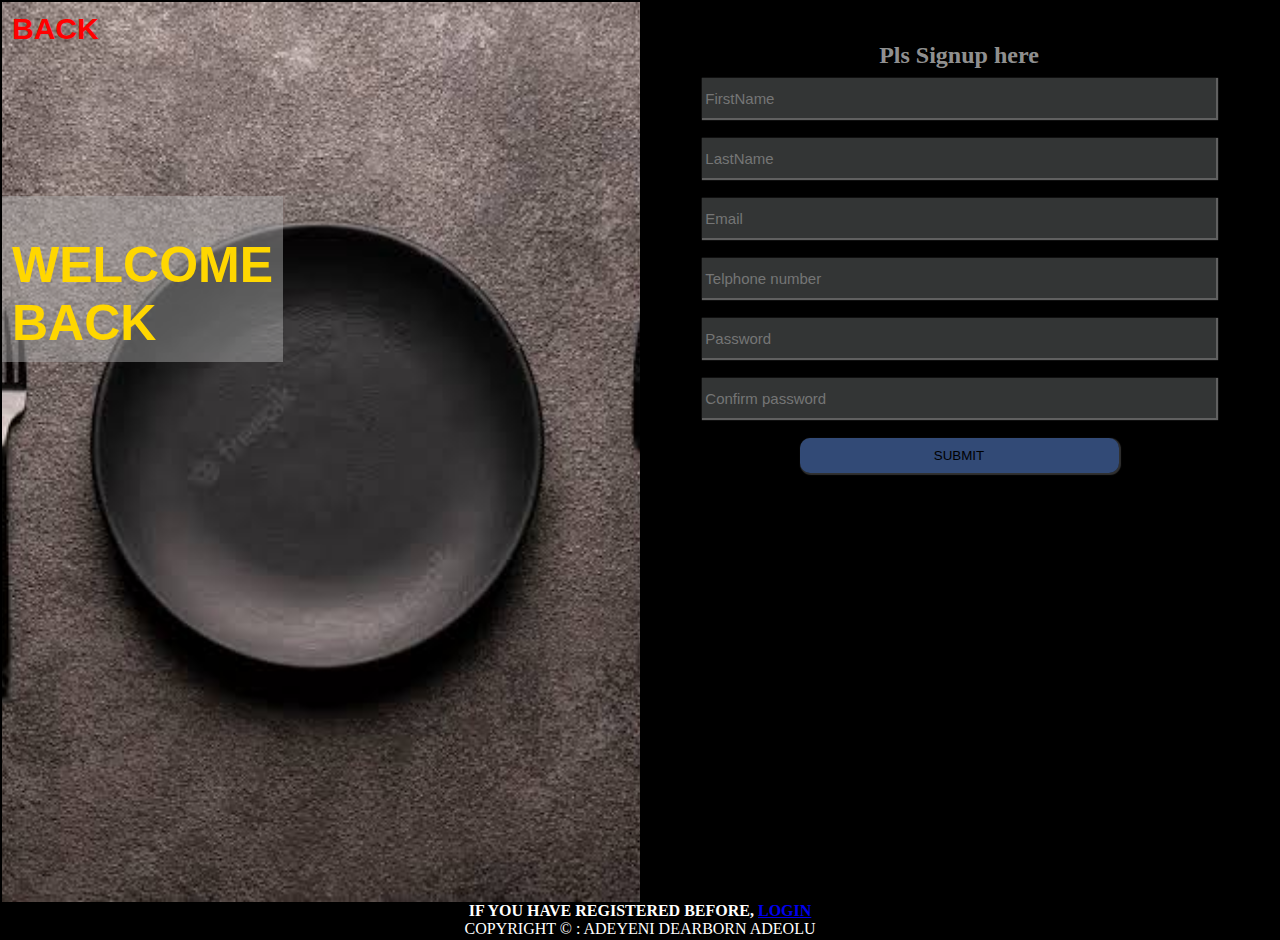
<file: signup.html>
<!DOCTYPE html>
<html lang="en">

<head>
    <meta charset="UTF-8">
    <meta http-equiv="X-UA-Compatible" content="IE=edge">
    <meta name="viewport" content="width=device-width, initial-scale=1.0">
    <link rel="stylesheet" href="style.css">
    <title>Signup</title>
</head>

<body id="signup">
   <div class="header">
        <h1 id="header-backbtn" > back</h1>
        <h1 class="displayMessage">welcome <br> back</h1>
    </div>
    <form action="" id="signupForm">
        <h2 style="text-align: center; color: rgba(255, 255, 255, 0.589); margin-bottom: 9px;">Pls Signup here</h2>
        <input type="text" name="FirstName" id="FirstName" placeholder="FirstName " required/>
        <input type="text" name="LastName" id="LastName" placeholder="LastName" required/>
        <input type="email" name="Email" id="email" placeholder="Email" required />
        <input type="tel" name="tel" id="tel" placeholder="Telphone number" required />
        <input type="password" name="" id="password" placeholder="Password" required />
        <input type="password" id="conPassword" placeholder="Confirm password" required />
        <input type="submit" value="submit" id="submit">
    </form>
    </div>
    <footer id="footer-signup">
        <h4 style="text-align: center;text-transform:uppercase; color:white; ">if you have registered before, <a href="login.html">  login</a></h4>
        COPYRIGHT &copy; : ADEYENI DEARBORN ADEOLU
    </footer>
    <script src="login.js"></script>
</body>

</html>
</file>
<file: style.css>
* {
    margin: 0;
    padding: 0;
}

#index {
    background: url(imgbg.jpg);
    background-repeat: no-repeat;
    background-attachment: fixed;
    background-size: cover;
    background-position: center center;
}

.navbar-ul {
    display: flex;
    justify-content: space-between;
    margin-bottom: 5px;
}

li {
    list-style: none;
}

.logo {
    color: gold;
    font-family: Cambria, Cochin, Georgia, Times, 'Times New Roman', serif;
    font-weight: 1000;
    font-size: 30px;
    text-shadow: 2px 2px white;
}

.navbar a {
    color: white;
    text-decoration: none;
}

.Desktop a {
    display: block;
    font-family: 'Gill Sans', 'Trebuchet MS', sans-serif;
    padding:10px ;
}

.Desktop a:hover {
    border: 2px solid black;
    border-radius: 5px;
    background-color: wheat;
    color: black;
    transition: ease-in 0.5s;
}

.Desktop {
    border: 3px solid gold;
    border-radius: 10px;
}

#mobile-Menu {
    display: none;
    border: 3px solid gold;
    border-radius: 10px;
}
.fa-solid{
    border: none;
}
.mobile-navbar {
    display: none;
}

.container {
    background-color: gold;
    border-radius: 6px;
    width: 80%;
    margin: auto;
    text-transform: uppercase;
    font-family: Cambria, Cochin, Georgia, Times, 'Times New Roman', serif;
    box-shadow: 3px 3px 3px 3px rgba(113, 113, 113, 0.5);
}

#header {
    font-size: 40px;
    text-align: center;
    margin-bottom: 5px;
}

#intro-paragraph {
    font-size: 20px;
}

.img-and-content {
    display: flex;
    gap: 10px;
}

#intro-img {
    max-width: 40%;
    height: auto;
    padding-left: 10px;
    padding-bottom: 10px;
}

.container2 {
    background-color: gold;
    width: 80%;
    border-radius: 15px;
    margin: 30px auto;
    justify-content: space-between;
    display: flex;
    flex-direction: row-reverse;
    text-transform: uppercase;
    box-shadow: 3px 3px 3px 3px rgba(113, 113, 113, 0.5);
    padding: 10px;
    gap: 10px;
    font-family: Cambria, Cochin, Georgia, Times, 'Times New Roman', serif;
}

#second-intro-img {
    max-width: 40%;
    height: auto;
}

.container2 h2 {
    text-align: center;
}

.container2 p {
    text-align: center;
    font-size: larger;
}

#menu-btn {
    display: block;
    margin: auto;
    padding: 15px;
    text-transform: uppercase;
}

footer {
    color: white;
    background-color: black;
    text-align: center;
}

@media screen and (max-width: 600px) {
    .Desktop {
        display: none;
    }

    .mobile-navbar {
        display: none;
        position: static;
        z-index: 1;
    }
    .logo {
        color: gold;
        font-family: Cambria, Cochin, Georgia, Times, 'Times New Roman', serif;
        font-weight: 200;
        font-size: 15px;
        text-shadow: 0.5px 0.5px white;
    }

    .mobile-navbar ul {
        display: block;
        background-color: black;
        z-index: 1;
        opacity: 1;
        text-align: center;
    }

    .mobile-navbar ul li::after {
        display: block;
        width: 100%;
        content: ' ';
        border-bottom: 2px solid white;
    }

    #mobile-Menu {
        display: initial;
        font-size: larger;
        padding: 10px;
        padding: 10px;
        display: block;
        font-family: 'Gill Sans', 'Gill Sans MT', Calibri, 'Trebuchet MS', sans-serif;
        font-size: l300;
        color: white;
        cursor: pointer;
    }

    .mobile-navbar-ul {
        display: flex;
        justify-content: space-between;
        padding: 0;
    }
    .ul-li-nav{
        display: flex;
    }

    #mobile-Menu:hover {
        border: 2px solid black;
        border-radius: 5px;
        background-color: wheat;
        color: black;
        transition: ease-in 0.5s;
    }

    .container {
        position: relative;
        background-color: gold;
        border-radius: 6px;
        width: 90%;
        margin: 20px auto;
        text-transform: uppercase;
        font-family: Cambria, Cochin, Georgia, Times, 'Times New Roman', serif;
        box-shadow: 3px 3px 3px 3px rgba(98, 97, 97, 0.5);
    }

    #header {
        font-size: 33px;
        text-align: center;
    }

    #intro-paragraph {
        font-size: 20px;
        text-align: center;
    }

    .mini-paragraph {
        font-size: 60%;
    }

    .img-and-content {
        display: block;
    }

    .container2 {
        display: block;
    }

    #intro-img {
        max-width: 90%;
        height: auto;
        margin: auto;
    }

    #second-intro-img {
        max-width: 100%;
        height: auto;
    }
}

/* MARKET PLACE */
#marketplace {
    background-color: grey;
}

#marketplace-nav {
    background-color: black;
}

#marketplace ul {
    display: flex;
    justify-content: space-between;
}

#marketplace ul li {
    margin-top: 10px;
    margin-bottom: 6px;
}

#marketplace-search-input {
    padding: 10px;
}

#marketplace-search-input-button {
    padding: 10PX;
}
.fa-solid{
    color: white;
}
.father-container{
    background-color: rgba(12, 12, 12, 0.758);
}
#to-cart{
    padding: 10px;
}
#to-cart-item{
    color: black;
}
.intro-for-display{
    font-family: system-ui, -apple-system, BlinkMacSystemFont, 'Segoe UI', Roboto, Oxygen, Ubuntu, Cantarell, 'Open Sans', 'Helvetica Neue', sans-serif;
    text-align: center;
    background-color: rgba(133, 131, 131, 0.348);
    width: 80%;
    margin: auto;
    color: white;
    font-size: 20px;
    padding: 10px;
}
.content-for-first-column-menu {
    display: grid;
    grid-template-columns: repeat(auto-fit, minmax(120px, 1fr));
    padding: 0.5rem;
    grid-gap: 1rem;
    color: white;
}
.market-cards {
    background-color: rgba(0, 0, 0, 0.333);
    margin-bottom: 80px;
    margin-top: 70px;
    border-radius: 17px;
    box-shadow: 2px 2px 2px 2px rgba(0, 0, 0, 0.576);
}
.market-cards h1{
    font-family: Arial, Helvetica, sans-serif;
    text-align: center;
    font-size: small;
    margin-top: 4px;
}
.market-cards p{
    text-align: center;
    font-family: Arial, Helvetica, sans-serif;
    margin-bottom: 8px;
}
.market-card-img {
    height: auto;
    max-width: 100%;
}
.add-to-list{
    display: block;
    padding: 5px;
    margin-bottom: 5px;
}
.add-to-list{
    display: block;
    justify-content: center;
    margin: auto;
    margin-bottom: 10px;
    border: none;
    background-color: black;
    color: white;
    font-size: 20px;
}
.cart-market-checkout{
    width: 100%;
    min-height: 30px;
    background-color: white;
    margin-bottom: 20px;
}
.cart-market-checkout H1{
    text-align: center;
    font-family: Impact, Haettenschweiler, 'Arial Narrow Bold', sans-serif;
}
.checkout-cards{
    display: grid;
    grid-template-columns: repeat(auto-fit, minmax(150px, 1fr));
    padding: 0.5rem;
    grid-gap: 1rem;
    color:  black;
    text-transform: uppercase;
}
.checkout-card-flex{
    gap: 5px;
    padding: 10px;
    background-color: rgba(255, 166, 0, 0.435);
    border-radius: 14px;
    box-shadow:1px 1px 1px 1px rgba(98, 97, 97, 0.5) ;
    justify-content: space-around;
    display: block;
}
.checkout-card-flex{
    font-size: 100%;
    text-align: center;
}
.cart-market-checkout-column img{
    height: auto;
    max-width: 30%;
    display: block;
    margin: auto;
    text-transform: uppercase;
    text-align: center;
}
.cart-market-checkout-column-mini{
    display: flex;
    gap: 10px;
    justify-content: center;
}
.cart-market-checkout-column-mini button{
    width: 15px;
    background-color: orange;
    border: none;
    font-size: 15px;
    box-shadow:1px 1px 1px 1px rgba(98, 97, 97, 0.5) ;
}
.cart-market-checkout-column-mini button:hover{
    background-color: rgba(177, 177, 253, 0.311);
}
.last-btn{
    width: 100%;
    background-color: red;
    margin-top: 8px;
    text-transform: uppercase;
    padding: 7px;
    border: none;
    cursor: pointer;
}
.finalCheckout{
    display: flex;
}
.subtotal{
    display: block;
    margin: auto;
    width: 50%;
    padding: 10px;
    background-color: rgba(252, 215, 215, 0.73);
    border: 3px solid black;
    text-align: center;
    box-shadow:1px 1px 1px 1px rgba(98, 97, 97, 0.5) ;
    cursor: pointer;
}
.payment{
    display: block;
    margin: auto;
    width: 50%;
    padding: 10px;
    background-color: rgba(0, 38, 255, 0.561);
    text-transform: uppercase;
}
.payment:hover{
    background-color: black;
    color: wheat;
    transition: ease 0.5s;
}
@media screen and (max-width: 600px){
    #marketplace ul li {
        margin-top: 0;
        padding-bottom: 5px;
    }

    #marketplace-search-input {
        padding: 5px;
        display: none;
    }
    .intro-for-display{
        font-family: system-ui, -apple-system, BlinkMacSystemFont, 'Segoe UI', Roboto, Oxygen, Ubuntu, Cantarell, 'Open Sans', 'Helvetica Neue', sans-serif;
        text-align: center;
        background-color: rgba(133, 131, 131, 0.348);
        width: 80%;
        margin: auto;
        color: white;
        font-size: 20px;
    }
    #marketplace-search-input-button {
        padding: 5PX;
    }
    .content-for-first-column-menu {
        display: grid;
        grid-template-columns: repeat(auto-fit, minmax(120px, 1fr));
        padding: 0.5rem;
        grid-gap: 1rem;
        color: white;
    }
    .marketplace-li{
        display: none;
    }
    .market-cards {
        background-color: rgba(0, 0, 0, 0.424);
        margin-bottom: 4px;
        margin-top: 4px;
        border-radius: 17px;
    }
    .add-to-list{
        display: block;
        justify-content: center;
        margin: auto;
        margin-bottom: 10px;
        border: none;
        background-color: black;
        color: white;
        font-size: 20px;
    }
    .cart-market-checkout-column img{
        height: auto;
        max-width: 100%;
        text-transform: uppercase;
        text-align: center;
    }
}
@media screen and (max-width: 380px){
    .finalCheckout{
        display: block;
    }
    .subtotal{
        display: block;
        margin: auto;
        width: 90%;
        padding: 10px;
        background-color: rgba(252, 215, 215, 0.73);
        border: 3px solid black;
        text-align: center;
    }
    .payment{
        display: block;
        margin: auto;
        width: 100%;
        padding: 10px;
        background-color: rgba(0, 38, 255, 0.561);
        text-transform: uppercase;
    }
    .intro-for-display{
        font-family: system-ui, -apple-system, BlinkMacSystemFont, 'Segoe UI', Roboto, Oxygen, Ubuntu, Cantarell, 'Open Sans', 'Helvetica Neue', sans-serif;
        text-align: center;
        background-color: rgba(133, 131, 131, 0.348);
        width: 80%;
        margin: auto;
        color: white;
        font-size: 13px;
    }
}
/*LOGIN PAGE */
#green-section{
    width: 100%;
    height: 200px;
    background-color: rgb(0, 255, 255);
}
.login-container{
    display: block;
    width: 80%;
    margin: auto;
    background-color: rgba(164, 163, 163, 0.554);
    box-shadow: 2px 2px 2px 2px rgba(0, 0, 0, 0.69);
    transform: translateY(-80px);
}
.login-header{
    font-family: 'Franklin Gothic Medium', 'Arial Narrow', Arial, sans-serif;
    color: rgba(0, 46, 24, 0.845);
    text-align: center;
}
.icons{
    display: flex;
    justify-content: center;
    font-size: 20px;
    color: rgb(0, 0, 0);
    gap: 10px;
}
.after-icons{
    text-align: center;
    font-family: 'Franklin Gothic Medium', 'Arial Narrow', Arial, sans-serif;
}
.login-container input[type=email], input[type=password]{
    display: block;
    width: 80%;
    height: 40px;
    margin: auto;
    margin-top: 3px;
}
#login-login-button{
    display: block;
}
.remember-password-and-forgot-password{
    width: 80%;
    display: flex;
    justify-content: space-around;
    margin-left: 10%;
    margin-top: 10px;
}
#forgotten-password{
    text-decoration: none;
    margin-left: 25%;
}
#login-login-button{
    display: block;
    margin: auto;
    width: 20%;
    height: 50px;
    border-radius: 15px;
    border: none;
    background-color: aqua;
    text-transform: uppercase;
    font-weight: 400;
}
.signup-login{
    display: block;
    text-align: center;
    padding: 20px;
}
.signup-login a{
    text-decoration: none;
    color: blue;
}
@media screen and (max-width: 600px){
    .remember-password-and-forgot-password{
        width: 90%;
        display: flex;
        justify-content: space-evenly;
        margin-left: 0;
        font-size: 13px;
    }
    #forgotten-password{
        text-decoration: none;
        margin-left: 10px;
    } 
}
@media screen and (max-width: 250px){
    .remember-password-and-forgot-password{
        width: 80%;
        display: block;
    }
    #forgotten-password{
        display: block;
    } 
    .remember-password{
        display: block;
        margin: auto;
    }
}
.fa-solid fa-cart-shopping{
    background-color: white;
    width: 40px;
}
/*signup page*/
#signup{
    display: grid;
    grid-template-columns: 1fr 1fr;
    border: 2px solid black;
}
.header{
    background-color: white;
    background-image: url(img4.jpeg);
    background-position: center;
    background-repeat: no-repeat;
    background-size: cover;
    color: floralwhite;
    grid-column-start: 1;
    grid-column-end: 2;
    height: 100vh;
}
#signupForm{
    background-color: black;
    padding-top: 40px;
}
#signupForm > #FirstName, #LastName, #email, #tel, #conPassword, #password{
    display: block;
    margin: auto;
    border: none;
    margin-bottom: 20px;
    width: 80%;
    height: 40px;
    background-color: rgb(51, 53, 53);
    color: white;
    font-size: 15px;
    padding-left: 3px;
    box-shadow:1px 1px 1px 1px rgba(247, 247, 247, 0.39) ;
}
#signupForm > #submit{
    display: block;
    margin: auto;
    width: 50%;
    padding: 10px;
    text-transform: uppercase;
    background-color: rgba(100, 148, 237, 0.498);
    border: none;
    border-radius: 10px;
    box-shadow:1px 1px 1px 1px rgba(98, 97, 97, 0.5) ;
}
#header-backbtn{
    font-family: 'Lucida Sans', 'Lucida Sans Regular', 'Lucida Grande', 'Lucida Sans Unicode', Geneva, Verdana, sans-serif;
    font-size: 30px;
    text-transform: uppercase;
    padding-top: 10px;
    padding-left: 10px;
    cursor: pointer;
    color: red;
}
.displayMessage{
    font-family: Verdana, Geneva, Tahoma, sans-serif;
    font-size: 50px;
    text-transform: uppercase;
    padding-top: 40px;
    padding-left: 10px;
    color: gold;
    background-color: rgba(173, 173, 173, 0.479);
    width: max-content;
    margin-top: 150px;
    padding-bottom: 10px;
    padding-right: 10px;
}
#signupForm > #submit:hover{
    background-color: inherit;
    color: white;
    border: 3px solid white;
    transition: 0.2s;
}
#footer-signup{
    grid-column-start: 1;
    grid-column-end: 3;
}
@media screen and (max-width: 700px){
    #signup{
        display: block;
        background-color: black;
    }
    .signup-page{
        background-color: black;
    }
    .header{
        background-color: white;
        background-image: url(img4.jpeg);
        background-position: center;
        background-repeat: no-repeat;
        background-size: cover;
        color: floralwhite;
        height: 200px;
    }
    
    #header-backbtn{
        font-family: 'Lucida Sans', 'Lucida Sans Regular', 'Lucida Grande', 'Lucida Sans Unicode', Geneva, Verdana, sans-serif;
        font-size: medium;
        text-transform: uppercase;
        padding-top: 10px;
        padding-left: 10px;
        cursor: pointer;
    }
    .displayMessage{
        font-family: Verdana, Geneva, Tahoma, sans-serif;
        font-size: 35px;
        text-transform: uppercase;
        padding-top: 40px;
        padding-left: 10px;
        padding-bottom: 20px;
        color: white;
        background-color: transparent;
        width: auto;
        margin-top: 0;
        padding-bottom: 0;
    }
    
    #signupForm{
        background-color: black;
        padding-top: 20px;
        height: auto;
    }
    
    #signupForm > #FirstName, #LastName, #email, #tel, #conPassword, #password{
        display: block;
        margin: auto;
        border: none;
        margin-bottom: 20px;
        width: 80%;
        height: 40px;
        background-color: rgb(51, 53, 53);
        color: white;
        font-size: 15px;
        padding-left: 3px;
        box-shadow:1px 1px 1px 1px rgba(247, 247, 247, 0.39) ;
    }
    #signupForm > #submit{
        display: block;
        margin: auto;
        width: 50%;
        padding: 10px;
        text-transform: uppercase;
        background-color: rgba(100, 148, 237, 0.498);
        border: none;
        border-radius: 10px;
        box-shadow:1px 1px 1px 1px rgba(98, 97, 97, 0.5) ;
        margin-bottom: 10PX;
    }
    #signupForm > #submit:hover{
        background-color: inherit;
        color: white;
        border: 3px solid white;
        transition: 0.2s;
    }
}
</file>
